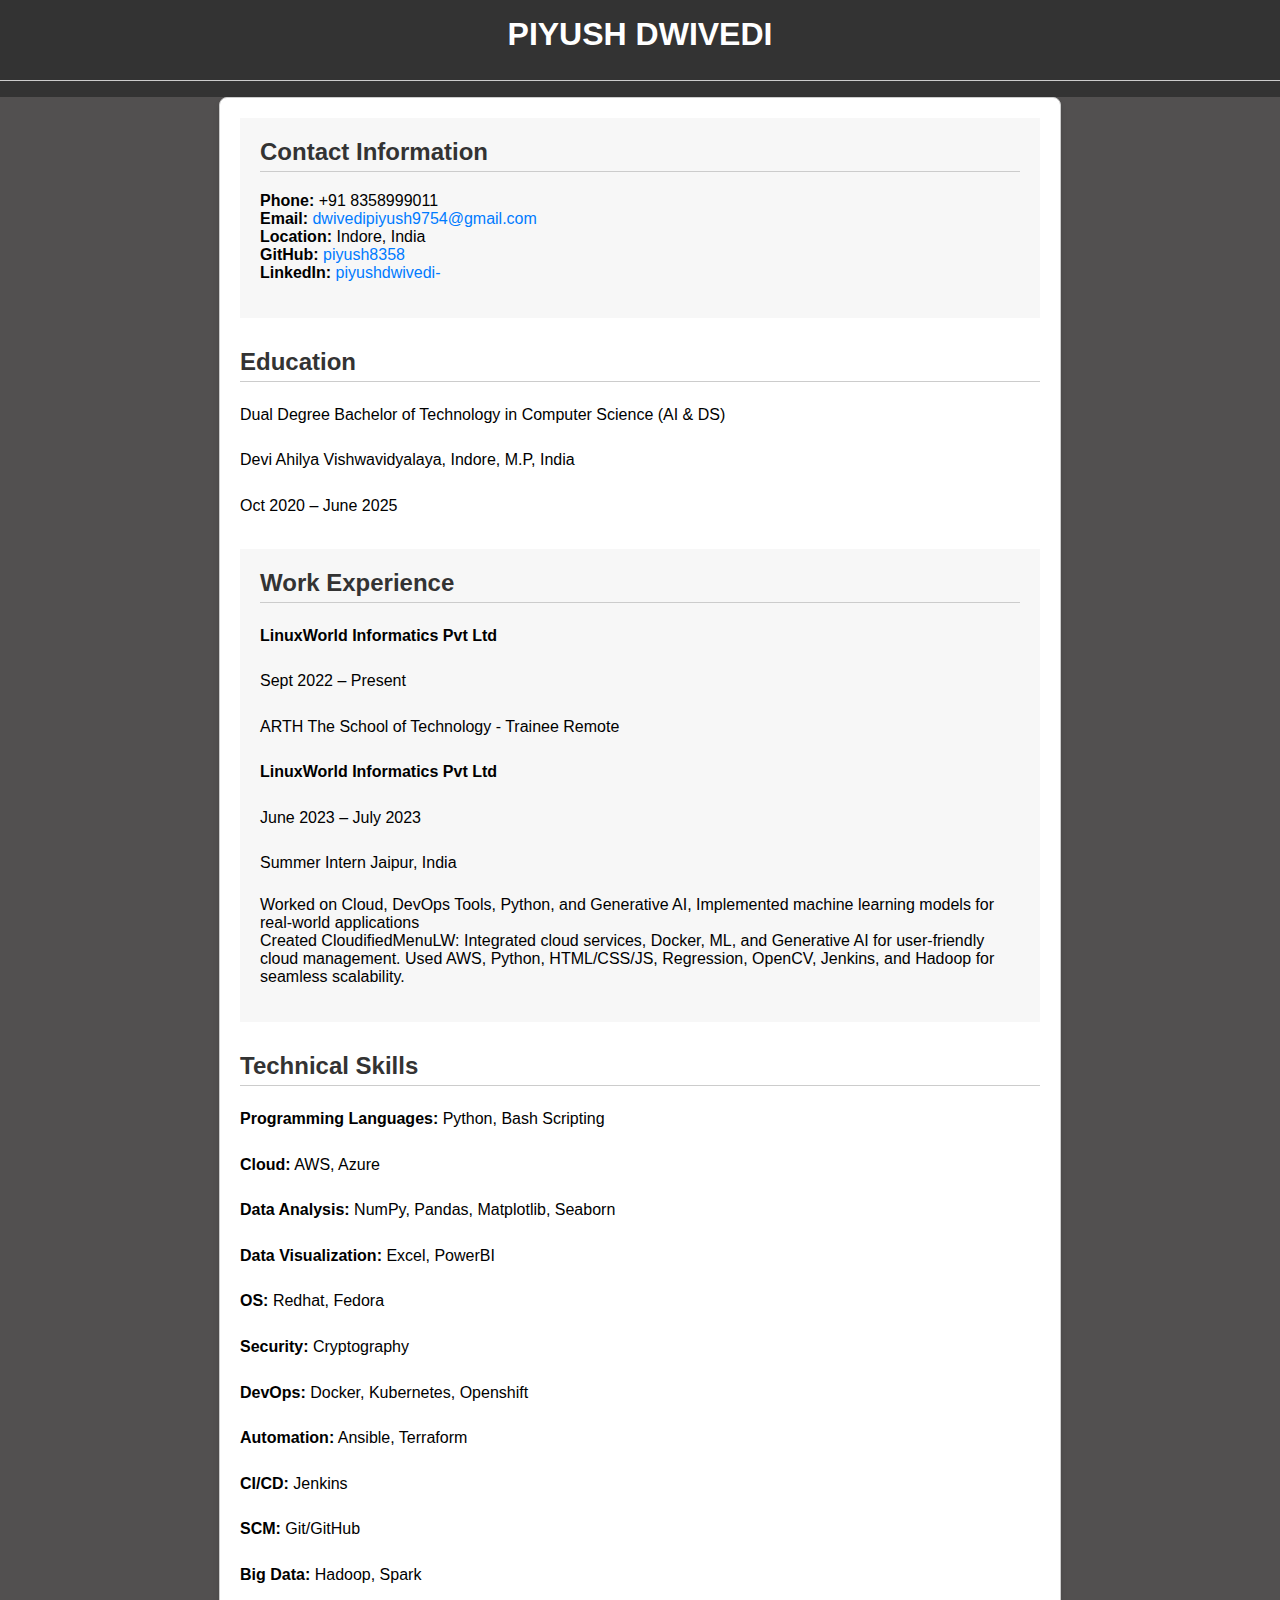
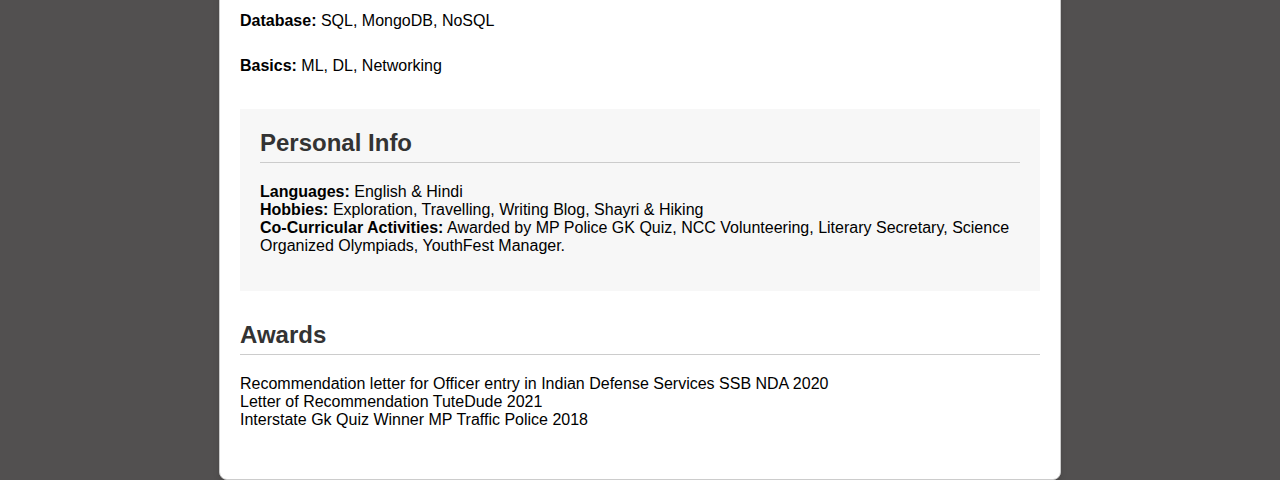
<file: templates/about.html>
<!DOCTYPE html>
<html lang="en">
<head>
    <meta charset="UTF-8">
    <meta name="viewport" content="width=device-width, initial-scale=1.0">
    <title>About Piyush Dwivedi</title>
    <style>
        body {
            font-family: Arial, sans-serif;
            background-color: #525050;
            margin: 0;
            padding: 0;
        }

        header {
            background-color: #333;
            color: #fff;
            text-align: center;
            padding: 1rem 0;
        }

        header h1 {
            font-size: 2rem;
            margin: 0;
        }

        header h2 {
            font-size: 1.2rem;
            margin: 0;
        }

        main {
            max-width: 800px;
            margin: 0 auto;
            padding: 20px;
            background-color: #fff;
            box-shadow: 0 4px 6px rgba(0, 0, 0, 0.1);
            border-radius: 8px;
            border: 1px solid #ccc;
        }

        h2 {
            font-size: 1.5rem;
            color: #333;
            margin-top: 0;
            border-bottom: 1px solid #ccc;
            padding-bottom: 5px;
        }
        p {
            margin-bottom: 20px;
            line-height: 1.6;
        }

        ul {
            list-style: none;
            padding-left: 0;
        }

        a {
            color: #007BFF;
            text-decoration: none;
        }

        a:hover {
            text-decoration: underline;
        }

        section {
            margin-bottom: 30px;
        }

        section:nth-child(odd) {
            background-color: #f7f7f7;
            padding: 20px;
        }
    </style>
</head>
<body>
    <header>
        <h1>PIYUSH DWIVEDI</h1>
        <h2>Aspiring DevOps Engineer</h2>
    </header>
    <main>
        <section id="contact">
            <h2>Contact Information</h2>
            <ul>
                <li><strong>Phone:</strong> +91 8358999011</li>
                <li><strong>Email:</strong> <a href="mailto:dwivedipiyush9754@gmail.com">dwivedipiyush9754@gmail.com</a></li>
                <li><strong>Location:</strong> Indore, India</li>
                <li><strong>GitHub:</strong> <a href="https://www.github.com/piyush8358" target="_blank">piyush8358</a></li>
                <li><strong>LinkedIn:</strong> <a href="https://www.linkedin.com/in/piyushdwivedi-/" target="_blank">piyushdwivedi-</a></li>
            </ul>
        </section>

        <section id="education">
            <h2>Education</h2>
            <p>Dual Degree Bachelor of Technology in Computer Science (AI & DS)</p>
            <p>Devi Ahilya Vishwavidyalaya, Indore, M.P, India</p>
            <p>Oct 2020 – June 2025</p>
            
        </section>

        <section id="experience">
            <h2>Work Experience</h2>
            <p><strong>LinuxWorld Informatics Pvt Ltd</strong></p>
            <p>Sept 2022 – Present</p>
            <p>ARTH The School of Technology - Trainee Remote</p>
            

            <p><strong>LinuxWorld Informatics Pvt Ltd</strong></p>
            <p>June 2023 – July 2023</p>
            <p>Summer Intern Jaipur, India</p>
            <ul>
                <li>Worked on Cloud, DevOps Tools, Python, and Generative AI, Implemented machine learning models for real-world applications</li>
                <li>Created CloudifiedMenuLW: Integrated cloud services, Docker, ML, and Generative AI for user-friendly cloud management. Used AWS, Python, HTML/CSS/JS, Regression, OpenCV, Jenkins, and Hadoop for seamless scalability.</li>
            </ul>
        </section>

        <section id="skills">
            <h2>Technical Skills</h2>
            <p><strong>Programming Languages:</strong> Python, Bash Scripting</p>
            <p><strong>Cloud:</strong> AWS, Azure</p>
            <p><strong>Data Analysis:</strong> NumPy, Pandas, Matplotlib, Seaborn</p>
            <p><strong>Data Visualization:</strong> Excel, PowerBI</p>
            <p><strong>OS:</strong> Redhat, Fedora</p>
            <p><strong>Security:</strong> Cryptography</p>
            <p><strong>DevOps:</strong> Docker, Kubernetes, Openshift</p>
            <p><strong>Automation:</strong> Ansible, Terraform</p>
            <p><strong>CI/CD:</strong> Jenkins</p>
            <p><strong>SCM:</strong> Git/GitHub</p>
            <p><strong>Big Data:</strong> Hadoop, Spark</p>
            <p><strong>Database:</strong> SQL, MongoDB, NoSQL</p>
            <p><strong>Basics:</strong> ML, DL, Networking</p>
        </section>


        <section id="personal-info">
            <h2>Personal Info</h2>
            <ul>
                <li><strong>Languages:</strong> English & Hindi</li>
                <li><strong>Hobbies:</strong> Exploration, Travelling, Writing Blog, Shayri & Hiking</li>
                <li><strong>Co-Curricular Activities:</strong> Awarded by MP Police GK Quiz, NCC Volunteering, Literary Secretary, Science Organized Olympiads, YouthFest Manager.</li>
            </ul>
        </section>

        <section id="awards">
            <h2>Awards</h2>
            <ul>
                <li>Recommendation letter for Officer entry in Indian Defense Services SSB NDA 2020</li>
                <li>Letter of Recommendation TuteDude 2021</li>
                <li>Interstate Gk Quiz Winner MP Traffic Police 2018</li>
            </ul>
        </section>

    </main>
</body>
</html>
</file>
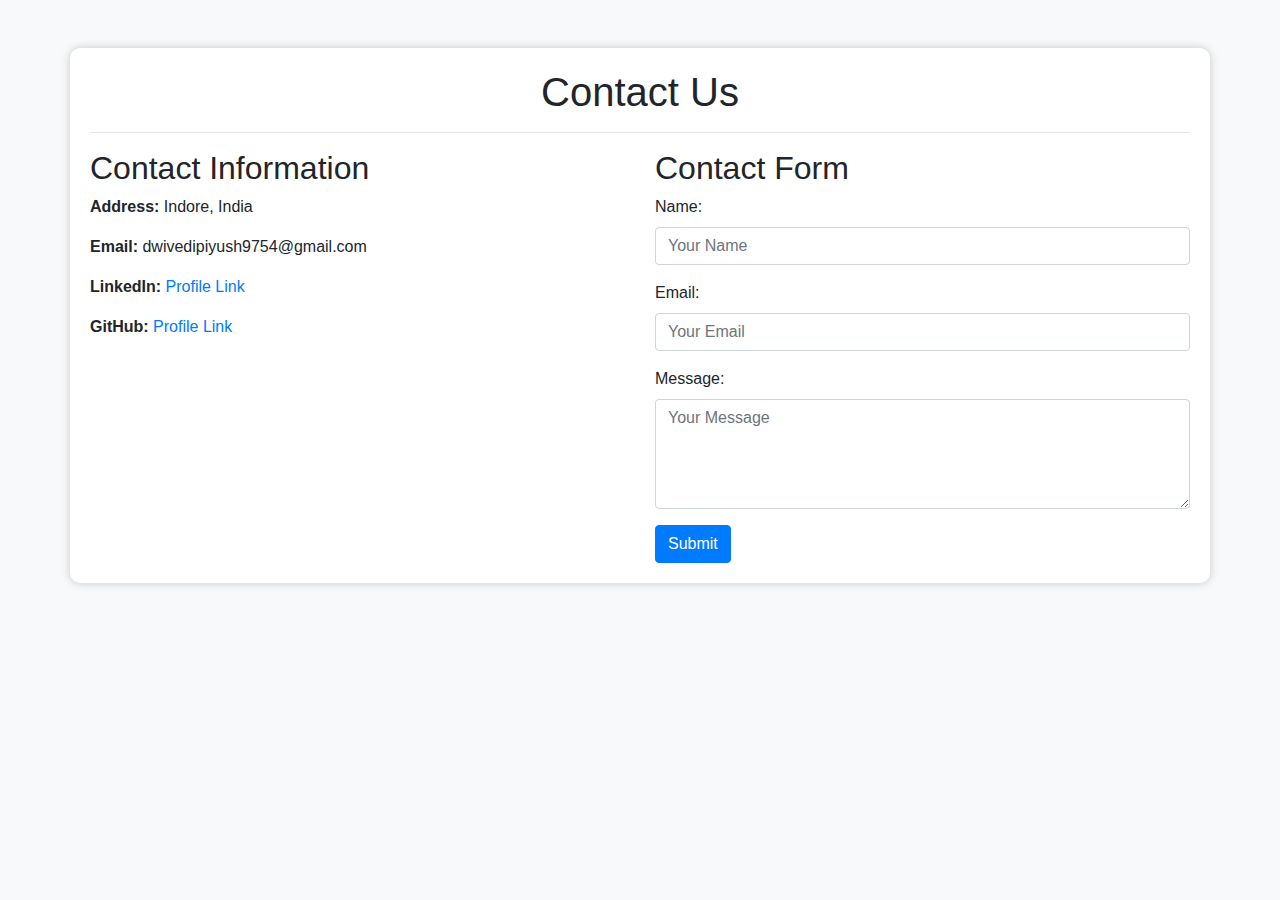
<file: templates/contact.html>
<!DOCTYPE html>
<html lang="en">
<head>
    <meta charset="UTF-8">
    <meta name="viewport" content="width=device-width, initial-scale=1.0">
    <title>Contact Us</title>
    <link rel="stylesheet" href="https://maxcdn.bootstrapcdn.com/bootstrap/4.5.2/css/bootstrap.min.css">
    <style>
        /* Custom Styles */
        body {
            background-color: #f8f9fa;
        }
        .container {
            background-color: #fff;
            padding: 20px;
            border-radius: 10px;
            box-shadow: 0px 0px 10px rgba(0, 0, 0, 0.2);
        }
    </style>
</head>
<body>

<div class="container mt-5">
    <h1 class="text-center">Contact Us</h1>
    <hr>

    <div class="row">
        <div class="col-md-6">
            <h2>Contact Information</h2>
            <p><strong>Address:</strong> Indore, India</p>
            <p><strong>Email:</strong> dwivedipiyush9754@gmail.com</p>
            <p><strong>LinkedIn:</strong> <a href="https://www.linkedin.com/in/piyushdwivedi-/" target="_blank">Profile Link</a></p>
            <p><strong>GitHub:</strong> <a href="https://www.github.com/piyush8358/" target="_blank">Profile Link</a></p>
            
        </div>
        <div class="col-md-6">
            <h2>Contact Form</h2>
            <form>
                <div class="form-group">
                    <label for="name">Name:</label>
                    <input type="text" class="form-control" id="name" placeholder="Your Name" required>
                </div>
                <div class="form-group">
                    <label for="email">Email:</label>
                    <input type="email" class="form-control" id="email" placeholder="Your Email" required>
                </div>
                <div class="form-group">
                    <label for="message">Message:</label>
                    <textarea class="form-control" id="message" rows="4" placeholder="Your Message" required></textarea>
                </div>
                <button type="submit" class="btn btn-primary">Submit</button>
            </form>
        </div>
    </div>
</div>

<script src="https://ajax.googleapis.com/ajax/libs/jquery/3.5.1/jquery.min.js"></script>
<script src="https://cdnjs.cloudflare.com/ajax/libs/popper.js/1.16.0/umd/popper.min.js"></script>
<script src="https://maxcdn.bootstrapcdn.com/bootstrap/4.5.2/js/bootstrap.min.js"></script>
</body>
</html>
</file>
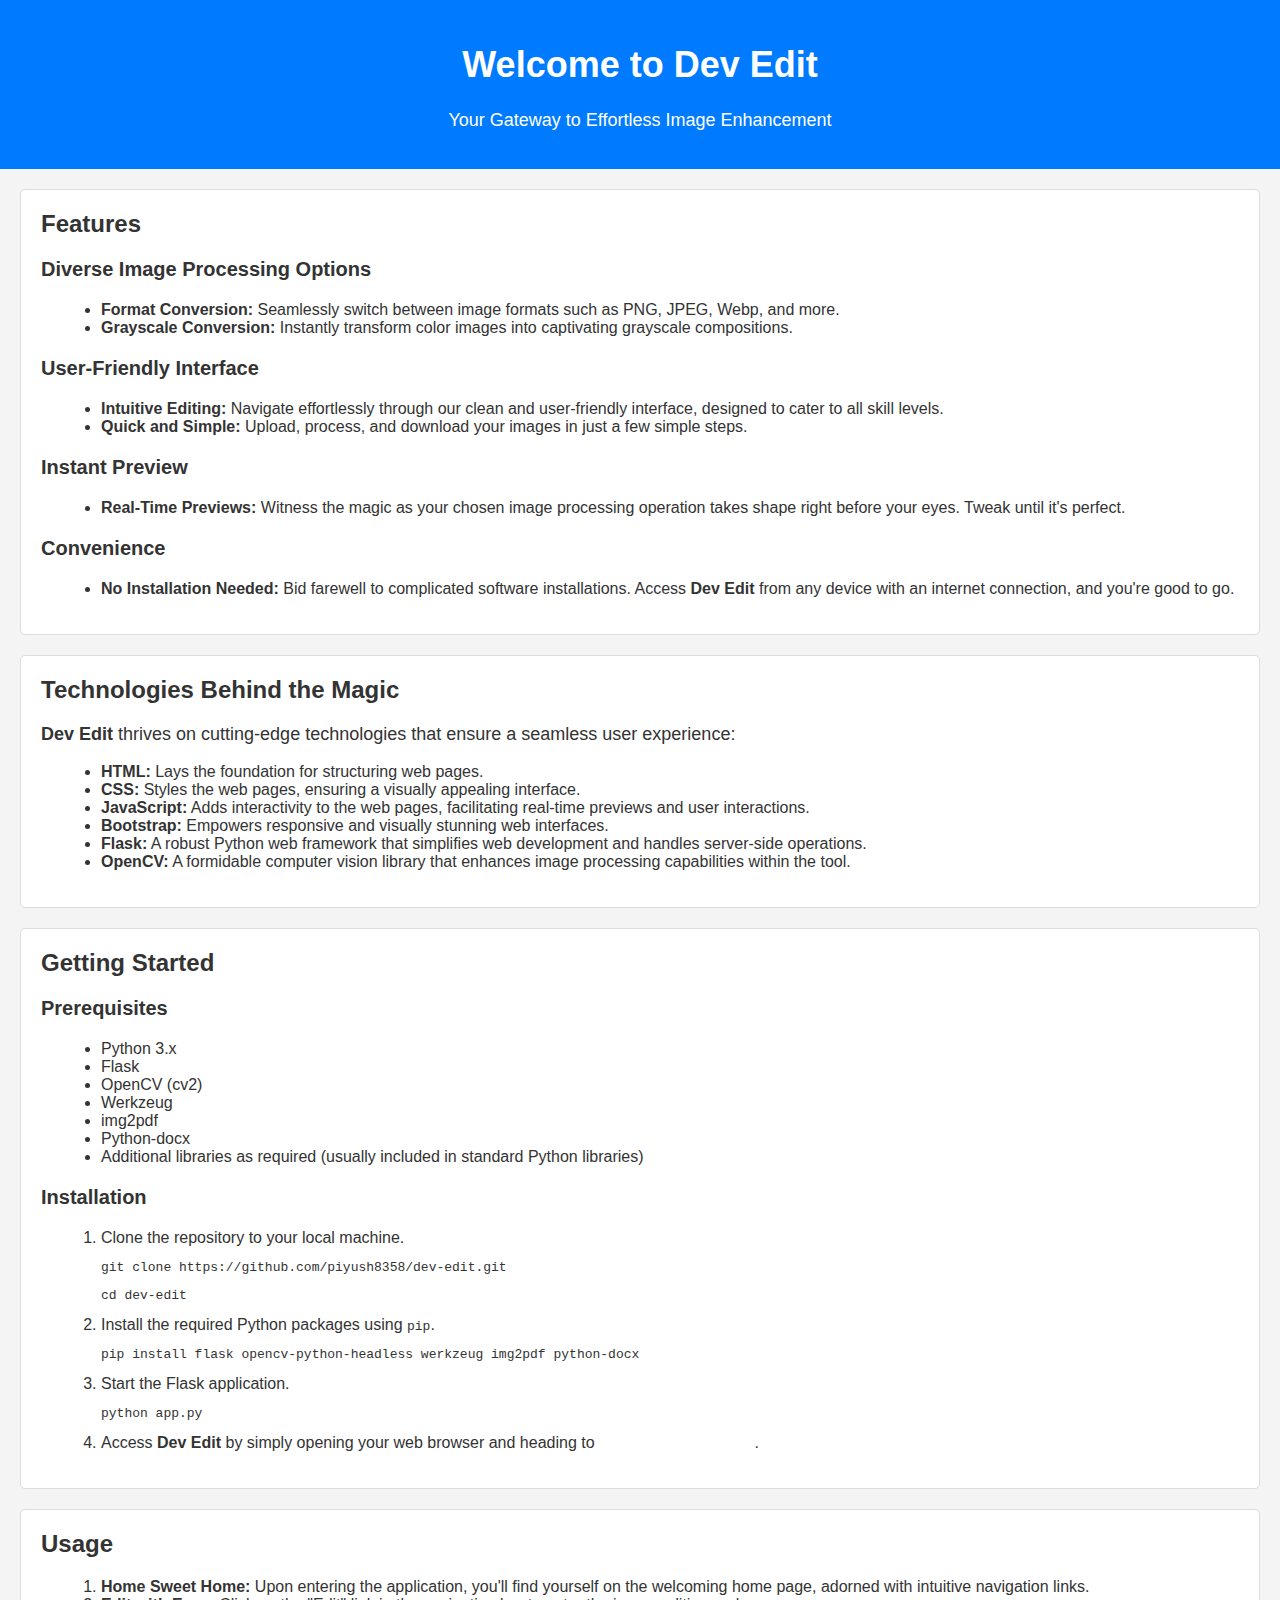
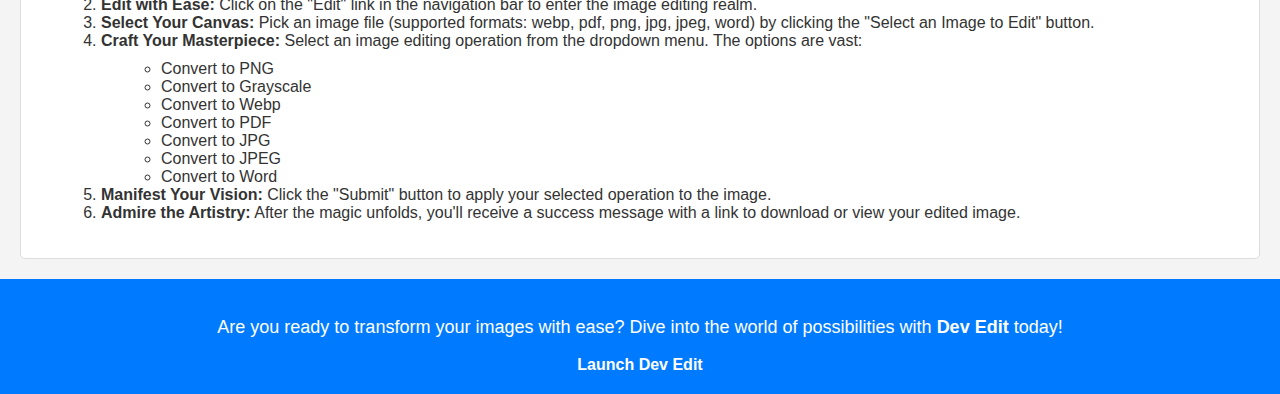
<file: templates/use.html>
<!DOCTYPE html>
<html lang="en">
<head>
    <meta charset="UTF-8">
    <meta name="viewport" content="width=device-width, initial-scale=1.0">
    <title>How to Use Dev Edit</title>
    <style>
        /* Global Styles */
        body {
            font-family: Arial, sans-serif;
            margin: 0;
            padding: 0;
            background-color: #f4f4f4;
            color: #333;
        }

        header {
            background-color: #007BFF;
            color: #fff;
            text-align: center;
            padding: 20px;
        }

        h1 {
            font-size: 36px;
        }

        p {
            font-size: 18px;
        }

        /* Sections */
        section {
            margin: 20px;
            padding: 20px;
            background-color: #fff;
            border: 1px solid #ddd;
            border-radius: 5px;
        }

        h2 {
            font-size: 24px;
            margin-top: 0;
        }

        h3 {
            font-size: 20px;
        }

        ul, ol {
            margin-top: 10px;
            margin-left: 20px;
        }

        /* Footer */
        footer {
            text-align: center;
            background-color: #007BFF;
            color: #fff;
            padding: 20px;
        }

        a {
            color: #fff;
            text-decoration: none;
            font-weight: bold;
        }

        a:hover {
            text-decoration: underline;
        }
    </style>
</head>
<body>
    <header>
        <h1>Welcome to Dev Edit</h1>
        <p>Your Gateway to Effortless Image Enhancement</p>
    </header>

    <section id="features">
        <h2>Features</h2>
        <div class="feature">
            <h3>Diverse Image Processing Options</h3>
            <ul>
                <li><strong>Format Conversion:</strong> Seamlessly switch between image formats such as PNG, JPEG, Webp, and more.</li>
                <li><strong>Grayscale Conversion:</strong> Instantly transform color images into captivating grayscale compositions.</li>
            </ul>
        </div>
        <div class="feature">
            <h3>User-Friendly Interface</h3>
            <ul>
                <li><strong>Intuitive Editing:</strong> Navigate effortlessly through our clean and user-friendly interface, designed to cater to all skill levels.</li>
                <li><strong>Quick and Simple:</strong> Upload, process, and download your images in just a few simple steps.</li>
            </ul>
        </div>
        <div class="feature">
            <h3>Instant Preview</h3>
            <ul>
                <li><strong>Real-Time Previews:</strong> Witness the magic as your chosen image processing operation takes shape right before your eyes. Tweak until it's perfect.</li>
            </ul>
        </div>
        <div class="feature">
            <h3>Convenience</h3>
            <ul>
                <li><strong>No Installation Needed:</strong> Bid farewell to complicated software installations. Access <strong>Dev Edit</strong> from any device with an internet connection, and you're good to go.</li>
            </ul>
        </div>
    </section>

    <section id="technologies">
        <h2>Technologies Behind the Magic</h2>
        <p><strong>Dev Edit</strong> thrives on cutting-edge technologies that ensure a seamless user experience:</p>
        <ul>
            <li><strong>HTML:</strong> Lays the foundation for structuring web pages.</li>
            <li><strong>CSS:</strong> Styles the web pages, ensuring a visually appealing interface.</li>
            <li><strong>JavaScript:</strong> Adds interactivity to the web pages, facilitating real-time previews and user interactions.</li>
            <li><strong>Bootstrap:</strong> Empowers responsive and visually stunning web interfaces.</li>
            <li><strong>Flask:</strong> A robust Python web framework that simplifies web development and handles server-side operations.</li>
            <li><strong>OpenCV:</strong> A formidable computer vision library that enhances image processing capabilities within the tool.</li>
        </ul>
    </section>

    <section id="getting-started">
        <h2>Getting Started</h2>
        <h3>Prerequisites</h3>
        <ul>
            <li>Python 3.x</li>
            <li>Flask</li>
            <li>OpenCV (cv2)</li>
            <li>Werkzeug</li>
            <li>img2pdf</li>
            <li>Python-docx</li>
            <li>Additional libraries as required (usually included in standard Python libraries)</li>
        </ul>
        <h3>Installation</h3>
        <ol>
            <li>Clone the repository to your local machine.
                <pre><code>git clone https://github.com/piyush8358/dev-edit.git</code></pre>
              <pre><code>cd dev-edit</code></pre>
            </li>
            <li>Install the required Python packages using <code>pip</code>.
                <pre><code>pip install flask opencv-python-headless werkzeug img2pdf python-docx</code></pre>
            </li>
            <li>Start the Flask application.
                <pre><code>python app.py</code></pre>
            </li>
            <li>Access <strong>Dev Edit</strong> by simply opening your web browser and heading to <a href="http://localhost:5000">http://localhost:5000</a>.</li>
        </ol>
    </section>

    <section id="usage">
        <h2>Usage</h2>
        <ol>
            <li><strong>Home Sweet Home:</strong> Upon entering the application, you'll find yourself on the welcoming home page, adorned with intuitive navigation links.</li>
            <li><strong>Edit with Ease:</strong> Click on the "Edit" link in the navigation bar to enter the image editing realm.</li>
            <li><strong>Select Your Canvas:</strong> Pick an image file (supported formats: webp, pdf, png, jpg, jpeg, word) by clicking the "Select an Image to Edit" button.</li>
            <li><strong>Craft Your Masterpiece:</strong> Select an image editing operation from the dropdown menu. The options are vast:
                <ul>
                    <li>Convert to PNG</li>
                    <li>Convert to Grayscale</li>
                    <li>Convert to Webp</li>
                    <li>Convert to PDF</li>
                    <li>Convert to JPG</li>
                    <li>Convert to JPEG</li>
                    <li>Convert to Word</li>
                </ul>
            </li>
            <li><strong>Manifest Your Vision:</strong> Click the "Submit" button to apply your selected operation to the image.</li>
            <li><strong>Admire the Artistry:</strong> After the magic unfolds, you'll receive a success message with a link to download or view your edited image.</li>
        </ol>
    </section>

    <footer>
        <p>Are you ready to transform your images with ease? Dive into the world of possibilities with <strong>Dev Edit</strong> today!</p>
        <a href="http://localhost:5000/">Launch Dev Edit</a>
    </footer>
</body>
</html>
</file>
